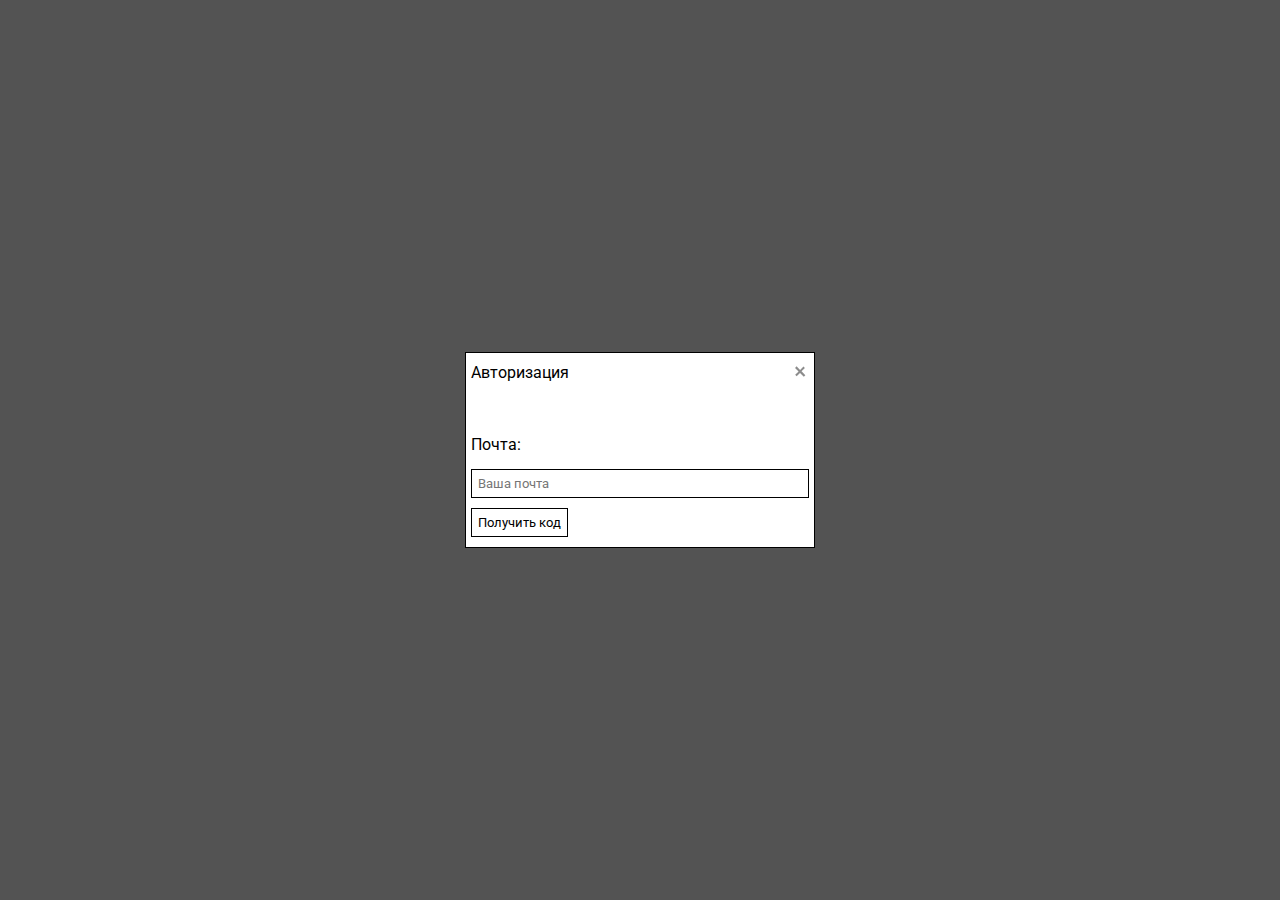
<file: index.html>
<!DOCTYPE html>
<html lang="en">
  <head>
    <meta charset="UTF-8" />
    <meta http-equiv="X-UA-Compatible" content="IE=edge" />
    <meta name="viewport" content="width=device-width, initial-scale=1.0" />
    <link rel="stylesheet" href="css/style.css" />
    <link rel="preconnect" href="https://fonts.googleapis.com" />
    <link rel="preconnect" href="https://fonts.gstatic.com" crossorigin />
    <link
      href="https://fonts.googleapis.com/css2?family=Roboto:wght@400;500&display=swap"
      rel="stylesheet"
    />
    <title>Chat.com</title>
  </head>
  <body>
    <div class="overlay"></div>
    <div class="chat">
      <div class="chat__top">
        <button class="chat__top-item setting">Найстроки</button>
        <button class="chat__top-item exit">Выйти</button>
      </div>
      <div class="chat__mainContent">
        <template>
          <div class="message">
            <p class="message__text"></p>
            <span class="message__time"></span>
          </div>
        </template>
      </div>
      <form action="#" class="chat__chatText">
        <input type="text" placeholder="сообщение..." />
        <input type="submit" value="->" class="chat__chatText-send" />
      </form>
    </div>
    <div class="сonfirmation">
      <div class="сonfirmation__top">
        <div class="сonfirmation__top-title">Подтверждение</div>
        <div class="сonfirmation__top-close">
          <svg
            width="18"
            height="18"
            viewBox="0 0 18 18"
            fill="none"
            xmlns="http://www.w3.org/2000/svg"
          >
            <path
              opacity="0.45"
              d="M9.10102 6.89671L12.4653 3.53243L13.9154 4.98255L10.5511 8.34683L14.3629 12.1586L12.8216 13.6999L9.00987 9.88811L5.64559 13.2524L4.19547 11.8023L7.55975 8.43798L4.03803 4.91626L5.5793 3.37499L9.10102 6.89671Z"
              fill="black"
            />
          </svg>
        </div>
      </div>
      <form action="#" class="сonfirmation__form">
        <div class="сonfirmation__form-item">
          <label for="name">Код</label>
          <input
            id="name"
            type="text"
            required
            class="сonfirmation__form-input"
          />
        </div>
        <input type="submit" value="Войти" class="сonfirmation__form-btn" />
      </form>
    </div>
    <div class="lognIn active">
      <div class="lognIn__top">
        <div class="lognIn__top-title">Авторизация</div>
        <div class="lognIn__top-close">
          <svg
            width="18"
            height="18"
            viewBox="0 0 18 18"
            fill="none"
            xmlns="http://www.w3.org/2000/svg"
          >
            <path
              opacity="0.45"
              d="M9.10102 6.89671L12.4653 3.53243L13.9154 4.98255L10.5511 8.34683L14.3629 12.1586L12.8216 13.6999L9.00987 9.88811L5.64559 13.2524L4.19547 11.8023L7.55975 8.43798L4.03803 4.91626L5.5793 3.37499L9.10102 6.89671Z"
              fill="black"
            />
          </svg>
        </div>
      </div>
      <form action="#" class="lognIn__form">
        <div class="lognIn__form-item">
          <label for="name">Почта:</label>
          <input
            id="name"
            type="text"
            placeholder="Ваша почта"
            required
            class="lognIn__form-input"
          />
        </div>
        <input type="submit" value="Получить код" class="lognIn__form-btn" />
      </form>
    </div>
    <div class="settings">
      <div class="settings__top">
        <div class="settings__top-title">Найстроки</div>
        <div class="settings__top-close">
          <svg
            width="18"
            height="18"
            viewBox="0 0 18 18"
            fill="none"
            xmlns="http://www.w3.org/2000/svg"
          >
            <path
              opacity="0.45"
              d="M9.10102 6.89671L12.4653 3.53243L13.9154 4.98255L10.5511 8.34683L14.3629 12.1586L12.8216 13.6999L9.00987 9.88811L5.64559 13.2524L4.19547 11.8023L7.55975 8.43798L4.03803 4.91626L5.5793 3.37499L9.10102 6.89671Z"
              fill="black"
            />
          </svg>
        </div>
      </div>
      <form action="#" class="settings__form">
        <label for="name">Имя в чате</label>
        <div class="">
          <input id="name" type="text" placeholder="Стив" />
          <input type="submit" value="->" />
        </div>
      </form>
    </div>
    <script src="./js/app.js" type="module"></script>
  </body>
</html>
</file>
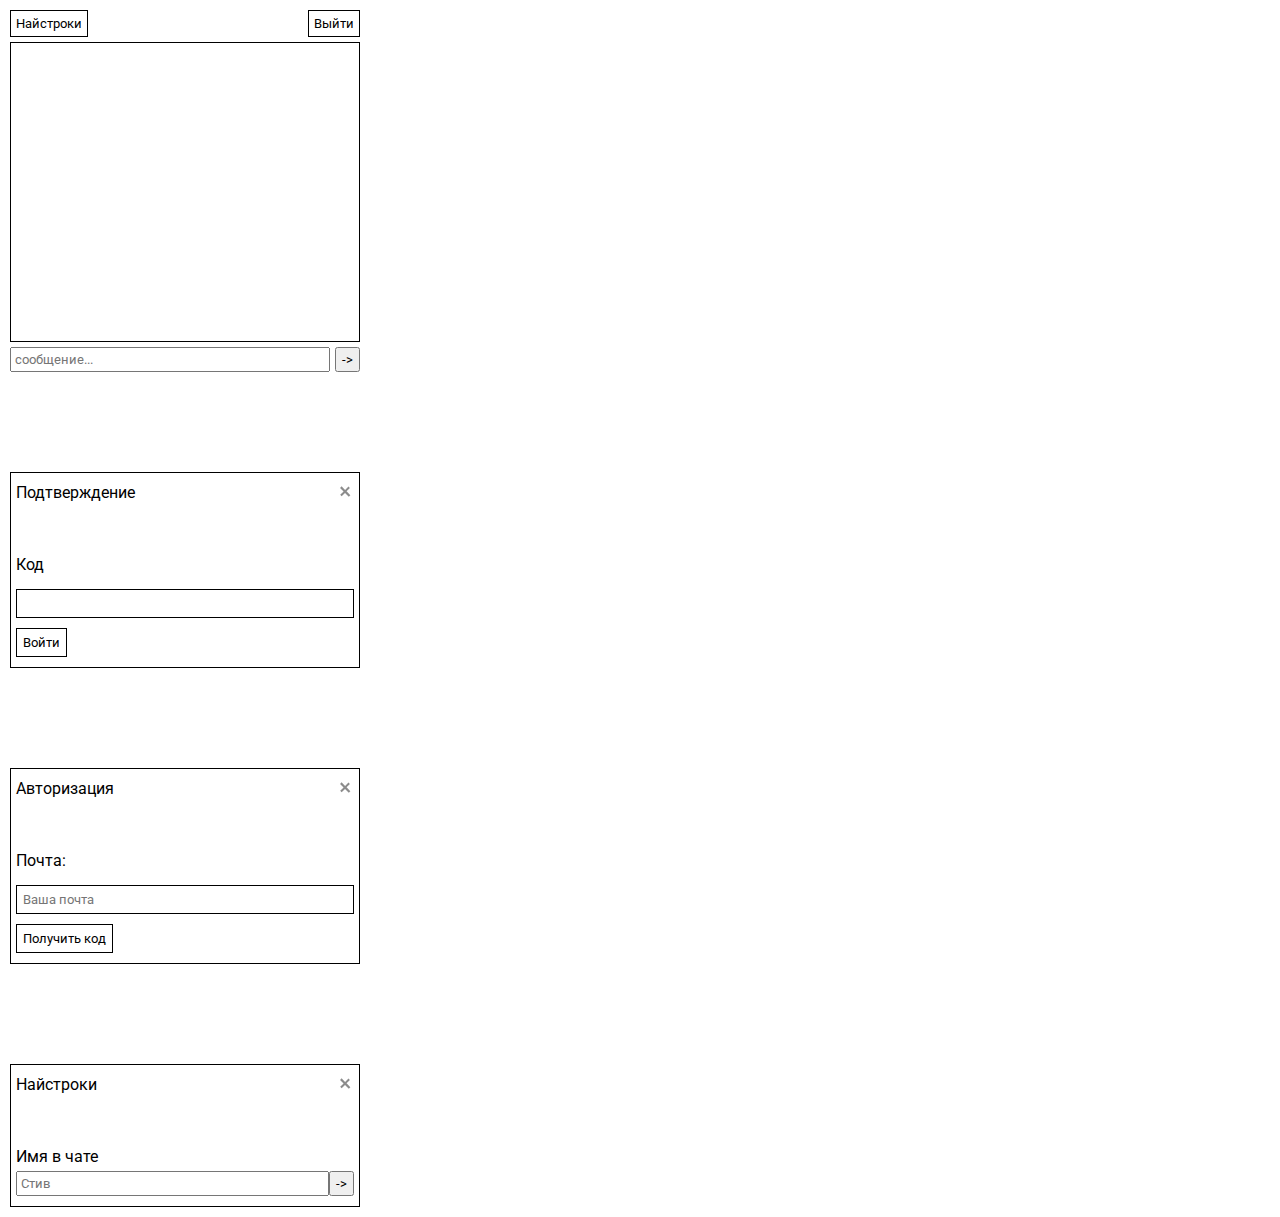
<file: src/index.html>
<!DOCTYPE html>
<html lang="en">
  <head>
    <meta charset="UTF-8" />
    <meta http-equiv="X-UA-Compatible" content="IE=edge" />
    <meta name="viewport" content="width=device-width, initial-scale=1.0" />
    <link rel="stylesheet" href="css/style.css" />
    <link rel="preconnect" href="https://fonts.googleapis.com" />
    <link rel="preconnect" href="https://fonts.gstatic.com" crossorigin />
    <link
      href="https://fonts.googleapis.com/css2?family=Roboto:wght@400;500&display=swap"
      rel="stylesheet"
    />
    <title>Document</title>
  </head>
  <body>
    <div class="chat">
      <div class="chat__top">
        <button class="chat__top-item setting">Найстроки</button>
        <button class="chat__top-item exit">Выйти</button>
      </div>
      <div class="chat__mainContent">
        <template>
          <div class="message">
            <p class="message__text">Я:</p>
            <span class="message__time"></span>
          </div>
        </template>
      </div>
      <form action="#" class="chat__chatText">
        <input type="text" placeholder="сообщение..." />
        <button class="chat__chatText-send">-></button>
      </form>
    </div>
    <div class="createAcc">
      <div class="createAcc__top">
        <div class="createAcc__top-title">Подтверждение</div>
        <div class="createAcc__top-close">
          <svg
            width="18"
            height="18"
            viewBox="0 0 18 18"
            fill="none"
            xmlns="http://www.w3.org/2000/svg"
          >
            <path
              opacity="0.45"
              d="M9.10102 6.89671L12.4653 3.53243L13.9154 4.98255L10.5511 8.34683L14.3629 12.1586L12.8216 13.6999L9.00987 9.88811L5.64559 13.2524L4.19547 11.8023L7.55975 8.43798L4.03803 4.91626L5.5793 3.37499L9.10102 6.89671Z"
              fill="black"
            />
          </svg>
        </div>
      </div>
      <form action="#" class="createAcc__form">
        <div class="createAcc__form-item">
          <label for="name">Код</label>
          <input id="name" type="text" required class="createAcc__form-input" />
        </div>
        <input type="submit" value="Войти" class="createAcc__form-btn" />
      </form>
    </div>
    <div class="lognIn">
      <div class="lognIn__top">
        <div class="lognIn__top-title">Авторизация</div>
        <div class="lognIn__top-close">
          <svg
            width="18"
            height="18"
            viewBox="0 0 18 18"
            fill="none"
            xmlns="http://www.w3.org/2000/svg"
          >
            <path
              opacity="0.45"
              d="M9.10102 6.89671L12.4653 3.53243L13.9154 4.98255L10.5511 8.34683L14.3629 12.1586L12.8216 13.6999L9.00987 9.88811L5.64559 13.2524L4.19547 11.8023L7.55975 8.43798L4.03803 4.91626L5.5793 3.37499L9.10102 6.89671Z"
              fill="black"
            />
          </svg>
        </div>
      </div>
      <form action="#" class="lognIn__form">
        <div class="lognIn__form-item">
          <label for="name">Почта:</label>
          <input
            id="name"
            type="text"
            placeholder="Ваша почта"
            required
            class="lognIn__form-input"
          />
        </div>
        <input type="submit" value="Получить код" class="lognIn__form-btn" />
      </form>
    </div>
    <div class="reg">
      <div class="reg__top">
        <div class="reg__top-title">Найстроки</div>
        <div class="reg__top-close">
          <svg
            width="18"
            height="18"
            viewBox="0 0 18 18"
            fill="none"
            xmlns="http://www.w3.org/2000/svg"
          >
            <path
              opacity="0.45"
              d="M9.10102 6.89671L12.4653 3.53243L13.9154 4.98255L10.5511 8.34683L14.3629 12.1586L12.8216 13.6999L9.00987 9.88811L5.64559 13.2524L4.19547 11.8023L7.55975 8.43798L4.03803 4.91626L5.5793 3.37499L9.10102 6.89671Z"
              fill="black"
            />
          </svg>
        </div>
      </div>
      <form action="#" class="reg__form">
        <label for="name">Имя в чате</label>
        <div class="">
          <input id="name" type="text" placeholder="Стив" />
          <input type="submit" value="->" />
        </div>
      </form>
    </div>
    <script src="./js/app.js" type="module"></script>
  </body>
</html>
</file>
<file: css/style.css>
@charset "UTF-8";
* {
  padding: 0;
  margin: 0;
  -webkit-box-sizing: border-box;
          box-sizing: border-box;
  font-family: 'Roboto', sans-serif;
}

body {
  margin: 10px;
}

.overlay {
  position: absolute;
  background: #535353;
  inset: 0;
}

button {
  cursor: pointer;
}

input:focus {
  outline: none;
}

input[type='submit'] {
  cursor: pointer;
}

.chat {
  padding: 30px 50px;
  display: none;
  background: #fff;
  position: absolute;
  top: 50%;
  left: 50%;
  -webkit-transform: translate(-50%, -50%);
          transform: translate(-50%, -50%);
}

.chat.active {
  display: block;
}

.chat__top {
  display: -webkit-box;
  display: -ms-flexbox;
  display: flex;
  -webkit-box-pack: justify;
      -ms-flex-pack: justify;
          justify-content: space-between;
  -webkit-box-align: center;
      -ms-flex-align: center;
          align-items: center;
}

.chat__top-item {
  padding: 5px;
  background: none;
  border: 1px solid;
}

.chat__mainContent {
  padding: 8px;
  display: -webkit-box;
  display: -ms-flexbox;
  display: flex;
  -webkit-box-orient: vertical;
  -webkit-box-direction: reverse;
      -ms-flex-direction: column-reverse;
          flex-direction: column-reverse;
  max-height: 424px;
  overflow-y: scroll;
  overflow-x: hidden;
  width: 350px;
}

.chat__mainContent .message {
  display: -webkit-box;
  display: -ms-flexbox;
  display: flex;
  -webkit-box-orient: vertical;
  -webkit-box-direction: normal;
      -ms-flex-direction: column;
          flex-direction: column;
  padding: 3px 5px;
  border-radius: 5px;
}

.chat__mainContent .message:not(:first-child) {
  margin-bottom: 10px;
}

.chat__mainContent .message span {
  -ms-flex-item-align: end;
      align-self: flex-end;
  font-size: 11px;
  margin-left: 15px;
}

.chat__chatText {
  display: -webkit-box;
  display: -ms-flexbox;
  display: flex;
  gap: 5px;
}

.chat__chatText input {
  -webkit-box-flex: 1;
      -ms-flex-positive: 1;
          flex-grow: 1;
  padding: 3px;
}

.chat__chatText-send {
  padding: 0 5px;
}

.сonfirmation {
  border: 1px solid;
  padding: 10px 5px;
  width: 350px;
  display: none;
  background: #fff;
  position: absolute;
  top: 50%;
  left: 50%;
  -webkit-transform: translate(-50%, -50%);
          transform: translate(-50%, -50%);
}

.сonfirmation.active {
  display: block;
}

.сonfirmation__top {
  display: -webkit-box;
  display: -ms-flexbox;
  display: flex;
  -webkit-box-pack: justify;
      -ms-flex-pack: justify;
          justify-content: space-between;
  margin-bottom: 50px;
}

.сonfirmation__top div svg {
  cursor: pointer;
}

.сonfirmation__form-item {
  display: -webkit-box;
  display: -ms-flexbox;
  display: flex;
  -webkit-box-orient: vertical;
  -webkit-box-direction: normal;
      -ms-flex-direction: column;
          flex-direction: column;
}

.сonfirmation__form-item label {
  margin-bottom: 5px;
}

.сonfirmation__form-item input {
  padding: 3px;
}

.сonfirmation__form-item:not(:first-child) {
  margin-top: 10px;
}

.сonfirmation__form input {
  background: none;
  border: 1px solid;
  padding: 6px;
  margin-top: 10px;
}

.сonfirmation__anotherWay {
  margin-top: 20px;
}

.сonfirmation__anotherWay button {
  background: none;
  border: none;
  font-size: 16px;
}

.lognIn {
  border: 1px solid;
  padding: 10px 5px;
  width: 350px;
  background: #fff;
  position: absolute;
  top: 50%;
  left: 50%;
  -webkit-transform: translate(-50%, -50%);
          transform: translate(-50%, -50%);
  display: none;
}

.lognIn.active {
  display: block;
}

.lognIn__top {
  display: -webkit-box;
  display: -ms-flexbox;
  display: flex;
  -webkit-box-pack: justify;
      -ms-flex-pack: justify;
          justify-content: space-between;
  margin-bottom: 50px;
}

.lognIn__top div svg {
  cursor: pointer;
}

.lognIn__form-item {
  display: -webkit-box;
  display: -ms-flexbox;
  display: flex;
  -webkit-box-orient: vertical;
  -webkit-box-direction: normal;
      -ms-flex-direction: column;
          flex-direction: column;
}

.lognIn__form-item label {
  margin-bottom: 5px;
}

.lognIn__form-item input {
  padding: 3px;
}

.lognIn__form-item:not(:first-child) {
  margin-top: 10px;
}

.lognIn__form input {
  background: none;
  border: 1px solid;
  padding: 6px;
  margin-top: 10px;
}

.lognIn__anotherWay {
  margin-top: 20px;
}

.lognIn__anotherWay button {
  background: none;
  border: none;
  font-size: 16px;
}

.settings {
  border: 1px solid;
  padding: 10px 5px;
  width: 350px;
  display: none;
  background: #fff;
  position: absolute;
  top: 50%;
  left: 50%;
  -webkit-transform: translate(-50%, -50%);
          transform: translate(-50%, -50%);
}

.settings.active {
  display: block;
}

.settings__top {
  display: -webkit-box;
  display: -ms-flexbox;
  display: flex;
  -webkit-box-pack: justify;
      -ms-flex-pack: justify;
          justify-content: space-between;
  margin-bottom: 50px;
}

.settings__top div svg {
  cursor: pointer;
}

.settings__form {
  display: -webkit-box;
  display: -ms-flexbox;
  display: flex;
  -webkit-box-orient: vertical;
  -webkit-box-direction: normal;
      -ms-flex-direction: column;
          flex-direction: column;
}

.settings__form label {
  margin-bottom: 5px;
}

.settings__form div {
  display: -webkit-box;
  display: -ms-flexbox;
  display: flex;
}

.settings__form div input {
  padding: 3px;
  -webkit-box-flex: 1;
      -ms-flex-positive: 1;
          flex-grow: 1;
}

.settings__form div input[type='submit'] {
  -webkit-box-flex: 0;
      -ms-flex-positive: 0;
          flex-grow: 0;
  padding: 0 5px;
}
/*# sourceMappingURL=style.css.map */
</file>
<file: src/css/style.css>
* {
  padding: 0;
  margin: 0;
  -webkit-box-sizing: border-box;
          box-sizing: border-box;
  font-family: 'Roboto', sans-serif;
}

body {
  margin: 10px;
}

button {
  cursor: pointer;
}

input:focus {
  outline: none;
}

input[type='submit'] {
  cursor: pointer;
}

.chat {
  max-width: 350px;
}

.chat__top {
  display: -webkit-box;
  display: -ms-flexbox;
  display: flex;
  -webkit-box-pack: justify;
      -ms-flex-pack: justify;
          justify-content: space-between;
  -webkit-box-align: center;
      -ms-flex-align: center;
          align-items: center;
}

.chat__top-item {
  padding: 5px;
  background: none;
  border: 1px solid;
}

.chat__mainContent {
  margin: 5px 0;
  padding: 0 25px;
  height: 300px;
  border: 1px solid;
  overflow: hidden;
  overflow-y: auto;
  display: -webkit-box;
  display: -ms-flexbox;
  display: flex;
  -webkit-box-pack: end;
      -ms-flex-pack: end;
          justify-content: end;
  -webkit-box-orient: vertical;
  -webkit-box-direction: normal;
      -ms-flex-direction: column;
          flex-direction: column;
}

.chat__mainContent .message {
  display: -webkit-box;
  display: -ms-flexbox;
  display: flex;
  -webkit-box-align: end;
      -ms-flex-align: end;
          align-items: flex-end;
  -webkit-box-orient: vertical;
  -webkit-box-direction: normal;
      -ms-flex-direction: column;
          flex-direction: column;
  align-items: end;
  margin-bottom: 20px;
  width: 100%;
}

.chat__chatText {
  display: -webkit-box;
  display: -ms-flexbox;
  display: flex;
  gap: 5px;
}

.chat__chatText input {
  -webkit-box-flex: 1;
      -ms-flex-positive: 1;
          flex-grow: 1;
  padding: 3px;
}

.chat__chatText-send {
  padding: 0 5px;
}

.createAcc {
  margin-top: 100px;
  border: 1px solid;
  padding: 10px 5px;
  width: 350px;
}

.createAcc__top {
  display: -webkit-box;
  display: -ms-flexbox;
  display: flex;
  -webkit-box-pack: justify;
      -ms-flex-pack: justify;
          justify-content: space-between;
  margin-bottom: 50px;
}

.createAcc__top div svg {
  cursor: pointer;
}

.createAcc__form-item {
  display: -webkit-box;
  display: -ms-flexbox;
  display: flex;
  -webkit-box-orient: vertical;
  -webkit-box-direction: normal;
      -ms-flex-direction: column;
          flex-direction: column;
}

.createAcc__form-item label {
  margin-bottom: 5px;
}

.createAcc__form-item input {
  padding: 3px;
}

.createAcc__form-item:not(:first-child) {
  margin-top: 10px;
}

.createAcc__form input {
  background: none;
  border: 1px solid;
  padding: 6px;
  margin-top: 10px;
}

.createAcc__anotherWay {
  margin-top: 20px;
}

.createAcc__anotherWay button {
  background: none;
  border: none;
  font-size: 16px;
}

.lognIn {
  margin-top: 100px;
  border: 1px solid;
  padding: 10px 5px;
  width: 350px;
}

.lognIn__top {
  display: -webkit-box;
  display: -ms-flexbox;
  display: flex;
  -webkit-box-pack: justify;
      -ms-flex-pack: justify;
          justify-content: space-between;
  margin-bottom: 50px;
}

.lognIn__top div svg {
  cursor: pointer;
}

.lognIn__form-item {
  display: -webkit-box;
  display: -ms-flexbox;
  display: flex;
  -webkit-box-orient: vertical;
  -webkit-box-direction: normal;
      -ms-flex-direction: column;
          flex-direction: column;
}

.lognIn__form-item label {
  margin-bottom: 5px;
}

.lognIn__form-item input {
  padding: 3px;
}

.lognIn__form-item:not(:first-child) {
  margin-top: 10px;
}

.lognIn__form input {
  background: none;
  border: 1px solid;
  padding: 6px;
  margin-top: 10px;
}

.lognIn__anotherWay {
  margin-top: 20px;
}

.lognIn__anotherWay button {
  background: none;
  border: none;
  font-size: 16px;
}

.reg {
  margin-top: 100px;
  border: 1px solid;
  padding: 10px 5px;
  width: 350px;
}

.reg__top {
  display: -webkit-box;
  display: -ms-flexbox;
  display: flex;
  -webkit-box-pack: justify;
      -ms-flex-pack: justify;
          justify-content: space-between;
  margin-bottom: 50px;
}

.reg__top div svg {
  cursor: pointer;
}

.reg__form {
  display: -webkit-box;
  display: -ms-flexbox;
  display: flex;
  -webkit-box-orient: vertical;
  -webkit-box-direction: normal;
      -ms-flex-direction: column;
          flex-direction: column;
}

.reg__form label {
  margin-bottom: 5px;
}

.reg__form div {
  display: -webkit-box;
  display: -ms-flexbox;
  display: flex;
}

.reg__form div input {
  padding: 3px;
  -webkit-box-flex: 1;
      -ms-flex-positive: 1;
          flex-grow: 1;
}

.reg__form div input[type='submit'] {
  -webkit-box-flex: 0;
      -ms-flex-positive: 0;
          flex-grow: 0;
  padding: 0 5px;
}
/*# sourceMappingURL=style.css.map */
</file>
